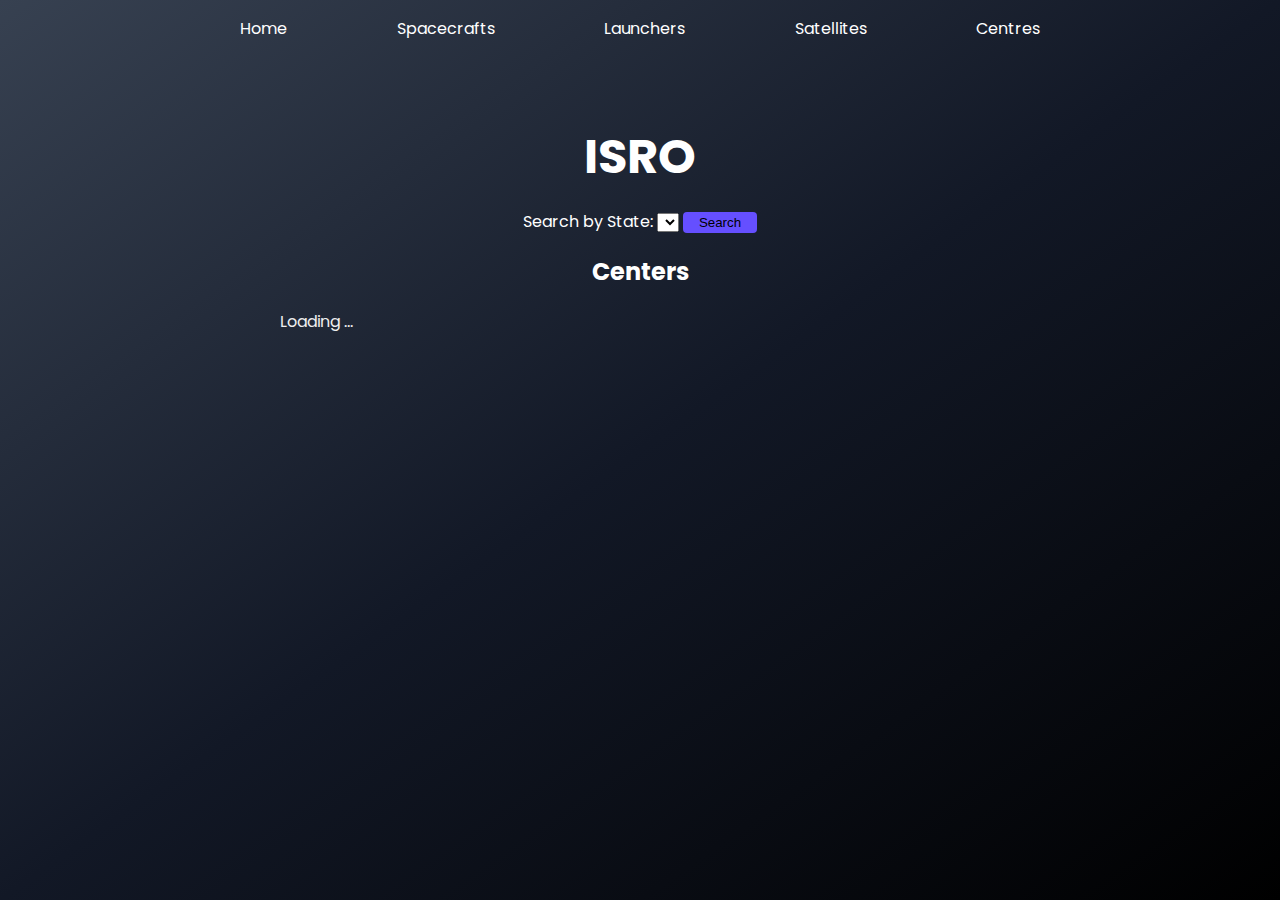
<file: pages/center.html>
<!DOCTYPE html>
<html>
  <head>
    <meta charset="UTF-8" />
    <meta name="viewport" content="width=device-width, initial-scale=1.0" />
    <meta http-equiv="X-UA-Compatible" content="ie=edge" />
    <title>ISRO | Centers</title>
    <link rel="stylesheet" href="../styles/style.css" />
  </head>

  <body>
    <header>
      <nav>
        <ul>
          <li><a href="../index.html">Home</a></li>
          <li><a href="spacecraft.html">Spacecrafts</a></li>
          <li><a href="launchers.html">Launchers</a></li>
          <li><a href="satellite.html">Satellites</a></li>
          <li><a href="center.html">Centres</a></li>
        </ul>
      </nav>
    </header>

    <main>
      <h1>ISRO</h1>
      <div class="search-container">
        <label for="state-select">Search by State:</label>
        <select id="state-select"></select>
        <button id="search-button">Search</button>
      </div>

      <div>
        <h2>Centers</h2>
        <ul id="centers-list">
          Loading ...
        </ul>
      </div>
    </main>

    <script src="../scripts/center.js"></script>
  </body>
</html>
</file>
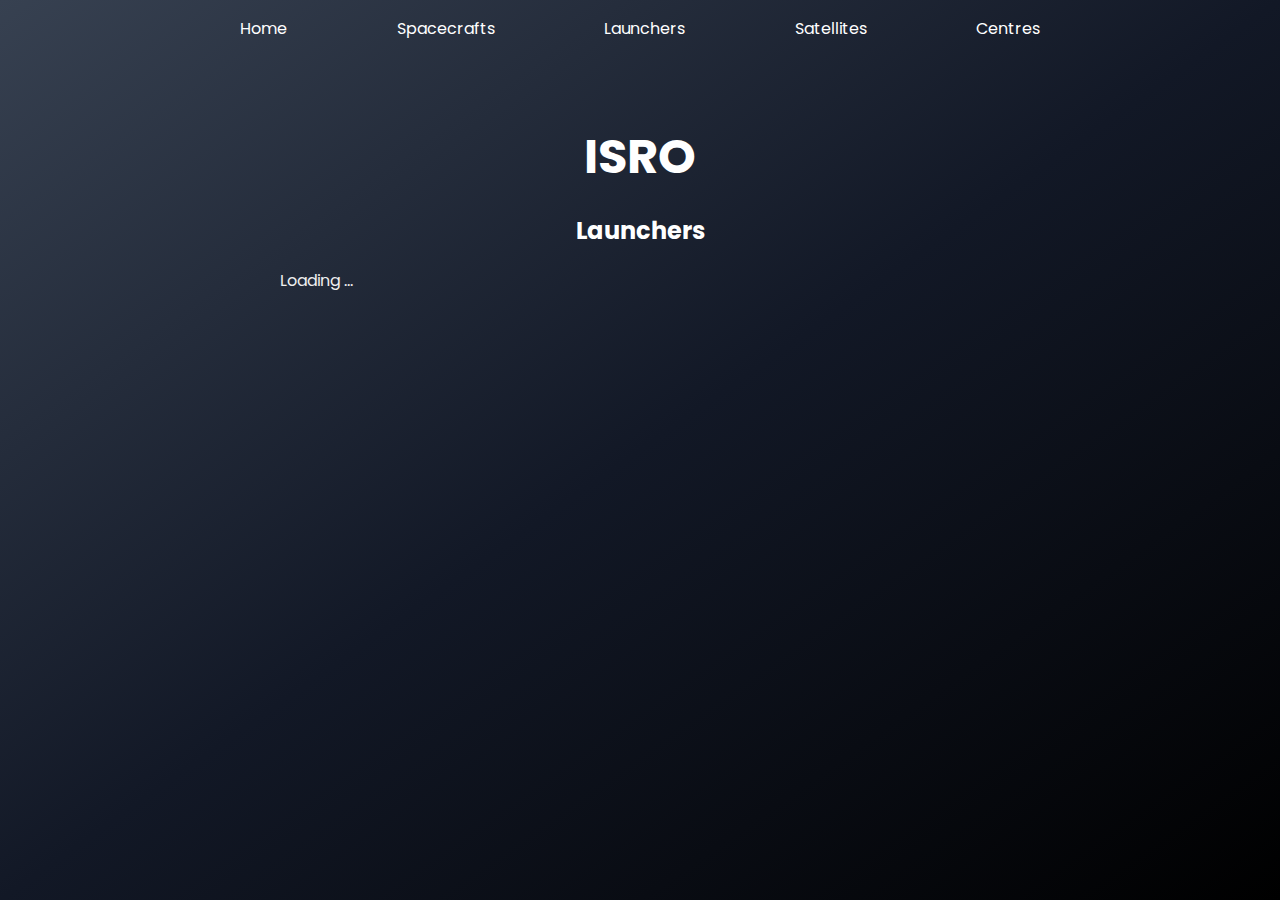
<file: pages/launchers.html>
<!DOCTYPE html>
<html lang="en">

<head>
  <meta charset="UTF-8">
  <meta name="viewport" content="width=device-width, initial-scale=1.0" />
  <meta http-equiv="X-UA-Compatible" content="ie=edge" />
  <title>ISRO | Launchers</title>
  <link rel="stylesheet" href="../styles/style.css">
</head>

<body>
  <header>
    <nav>
      <ul>
        <li><a href="../index.html">Home</a></li>
        <li><a href="spacecraft.html">Spacecrafts</a></li>
        <li><a href="launchers.html">Launchers</a></li>
        <li><a href="satellite.html">Satellites</a></li>
        <li><a href="center.html">Centres</a></li>
      </ul>
    </nav>
  </header>

  <main>
    <h1>ISRO</h1>
    <h2>Launchers</h2>
    <ul id="launchers-list">
      <!-- The list of spacecrafts using JavaScript -->
      Loading ...
    </ul>
    </div>
  </main>

  <script src="../scripts/launcher.js"></script>
</body>

</html>
</file>
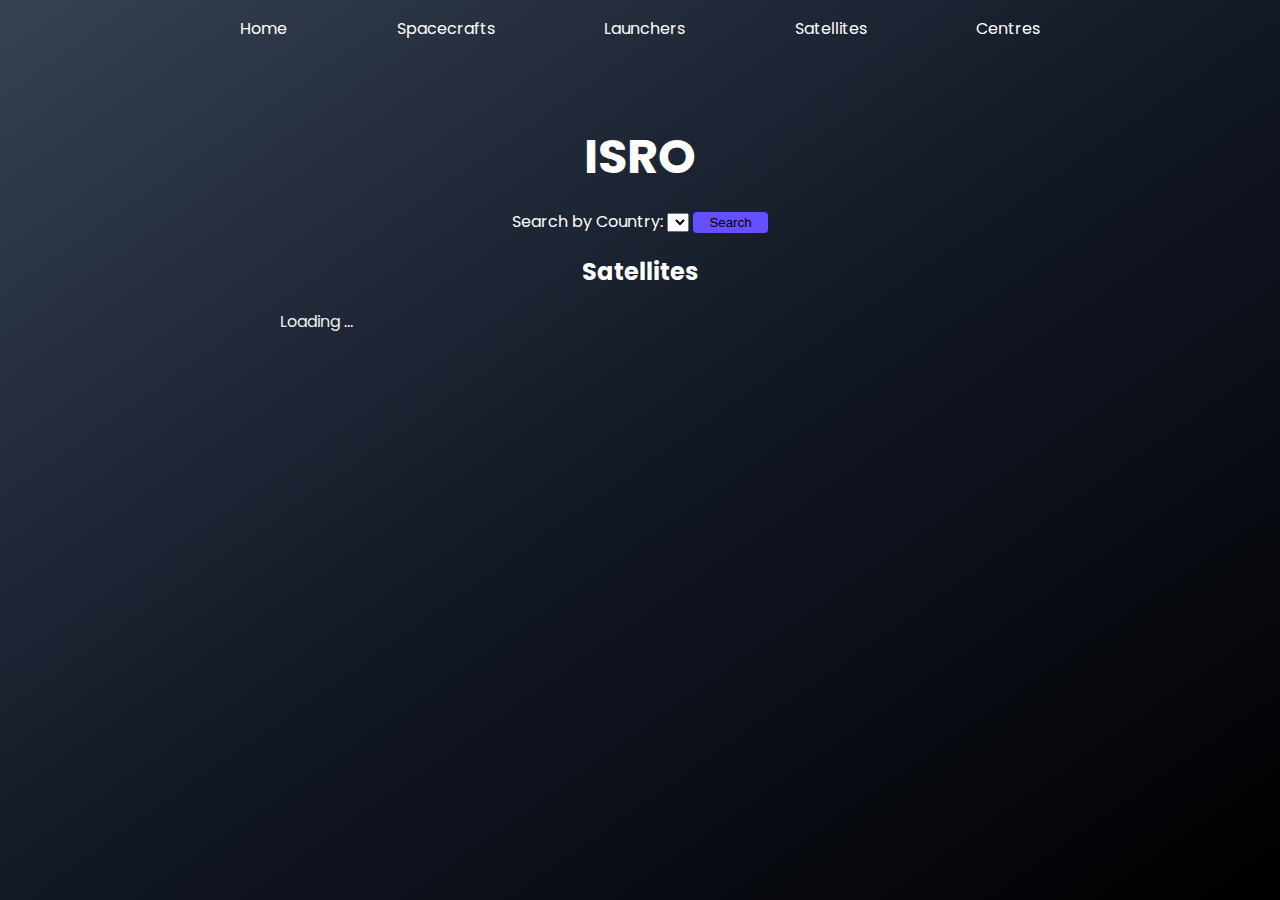
<file: pages/satellite.html>
<!DOCTYPE html>
<html>
  <head>
    <meta charset="UTF-8" />
    <meta name="viewport" content="width=device-width, initial-scale=1.0" />
    <meta http-equiv="X-UA-Compatible" content="ie=edge" />
    <title>ISRO | Satellites</title>
    <link rel="stylesheet" href="../styles/style.css" />
  </head>

  <body>
    <header>
      <nav>
        <ul>
          <li><a href="../index.html">Home</a></li>
          <li><a href="spacecraft.html">Spacecrafts</a></li>
          <li><a href="launchers.html">Launchers</a></li>
          <li><a href="satellite.html">Satellites</a></li>
          <li><a href="center.html">Centres</a></li>
        </ul>
      </nav>
    </header>

    <main>
      <h1>ISRO</h1>
      <div class="search-container">
        <label for="country-select">Search by Country:</label>
        <select id="country-select"></select>
        <button id="search-button">Search</button>
      </div>

      <div class="satellite-container">
        <h2>Satellites</h2>
        <ul id="satellite-list">
          Loading ...
        </ul>
      </div>
    </main>

    <script src="../scripts/satellite.js"></script>
  </body>
</html>
</file>
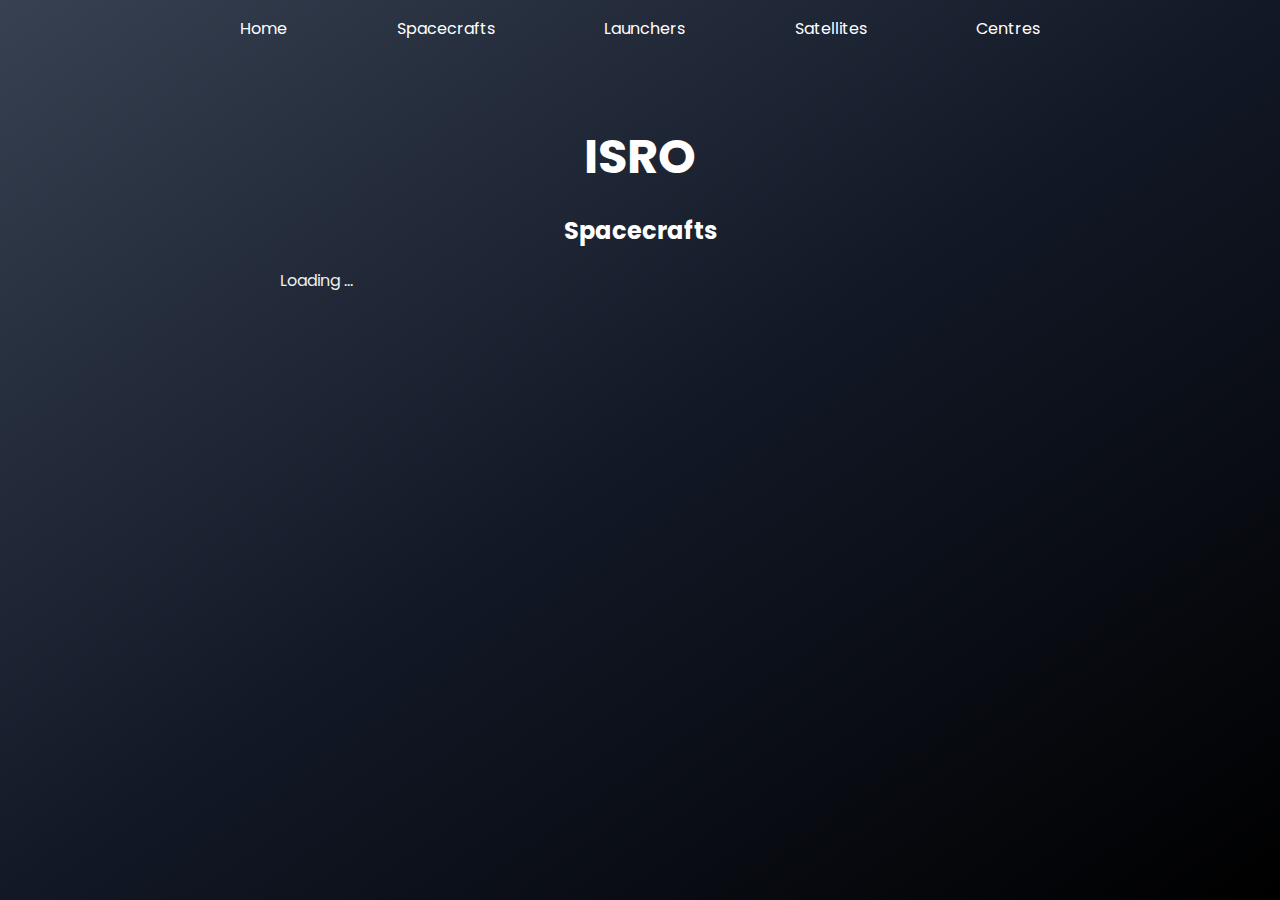
<file: pages/spacecraft.html>
<!DOCTYPE html>
<html lang="en">
  <head>
    <meta charset="UTF-8" />
    <meta name="viewport" content="width=device-width, initial-scale=1.0" />
    <meta http-equiv="X-UA-Compatible" content="ie=edge" />
    <title>ISRO | Spacecrafts</title>
    <link rel="stylesheet" href="../styles/style.css" />
  </head>

  <body>
    <header>
      <nav>
        <ul>
          <li><a href="../index.html">Home</a></li>
          <li><a href="#">Spacecrafts</a></li>
          <li><a href="launchers.html">Launchers</a></li>
          <li><a href="satellite.html">Satellites</a></li>
          <li><a href="center.html">Centres</a></li>
        </ul>
      </nav>
    </header>

    <main>
      <div class="container">
        <h1>ISRO</h1>
        <h2>Spacecrafts</h2>
        <ul id="spacecrafts-list">
          <!-- The list of spacecrafts using JavaScript -->
          Loading ...
        </ul>
      </div>
    </main>

    <script src="../scripts/spacecraft.js"></script>
  </body>
</html>
</file>
<file: styles/style.css>
@import url("https://fonts.googleapis.com/css2?family=Poppins:wght@200;300;400;500;600;700;800;900&display=swap");

body {
  background: linear-gradient(
    to right bottom,
    rgb(55, 65, 81),
    rgb(18, 24, 38),
    rgb(0, 0, 0)
  );
  background-repeat: no-repeat;
  background-size: cover;
  background-attachment: fixed;
  font-family: "Poppins", sans-serif;
  overflow-x: hidden;
  margin: 0;
  padding: 0;
  max-width: 800px;
  margin: auto;
  color: #fff;
}

nav {
  padding: 1rem 0rem;
}

.Heading {
  font-family: "Poppins", sans-serif;
  text-align: center;
  color: #ffffff;
}

nav ul {
  list-style: none;
  margin: 0;
  padding: 0;
  display: flex;
  flex-direction: row;
  justify-content: space-between;
  align-items: center;
}

a {
  color: #fff;
  text-decoration: none;
  transition: color 0.2s ease-in-out;
}

nav a:hover {
  color: #f0f0f0;
}

main {
  padding: 2rem 0rem;
  text-align: center;
}

h1 {
  font-size: 3rem;
  margin-bottom: 1rem;
}

button#main {
  padding: 0.75rem 1rem;
  font-size: 1.1rem;
  background-color: #ffffff;
  color: #000;
  border-radius: 50px;
}

button#main:hover {
  opacity: 0.6;
  transition-duration: 0.2s;
  box-shadow: 0 1px 3px rgba(0, 0, 0, 0.3);
}

button {
  background-color: #654fff;
  border: none;
  color: black;
  padding: 0.2rem 1rem;
  border-radius: 0.25rem;
  cursor: pointer;
}

button:hover {
  background-color: #8b82ff;
}

.center {
  list-style: none;
}

h1,
h2,
h3 {
  color: #ffffff;
  font-family: "Poppins", sans-serif;
}

p {
  margin-top: -10px;
}

ul {
  flex-direction: column;
  color: #efefef;
  text-align: start;
}
/* For table and below */
@media only screen and (max-width: 768px) {
  nav ul {
    flex-direction: column;
    list-style: disc;
    text-decoration: underline;
    text-align: start;
    align-items: start;
    margin-left: 2rem;
  }

  ul {
    flex-direction: column;
    color: #efefef;
  }

  button#main {
    padding: 0.3rem 0.5rem;
    font-size: 0.9rem;
    background-color: #ffffff;
    color: #000;
    border-radius: 50px;
  }

  li {
    font-size: 1rem;
  }
}

/* Adjust font size and margin for smaller screens */
@media only screen and (max-width: 480px) {
  h1 {
    font-size: 1.5rem;
  }

  p {
    font-size: 0.8rem;
    margin-top: -5px;
  }
}
</file>
